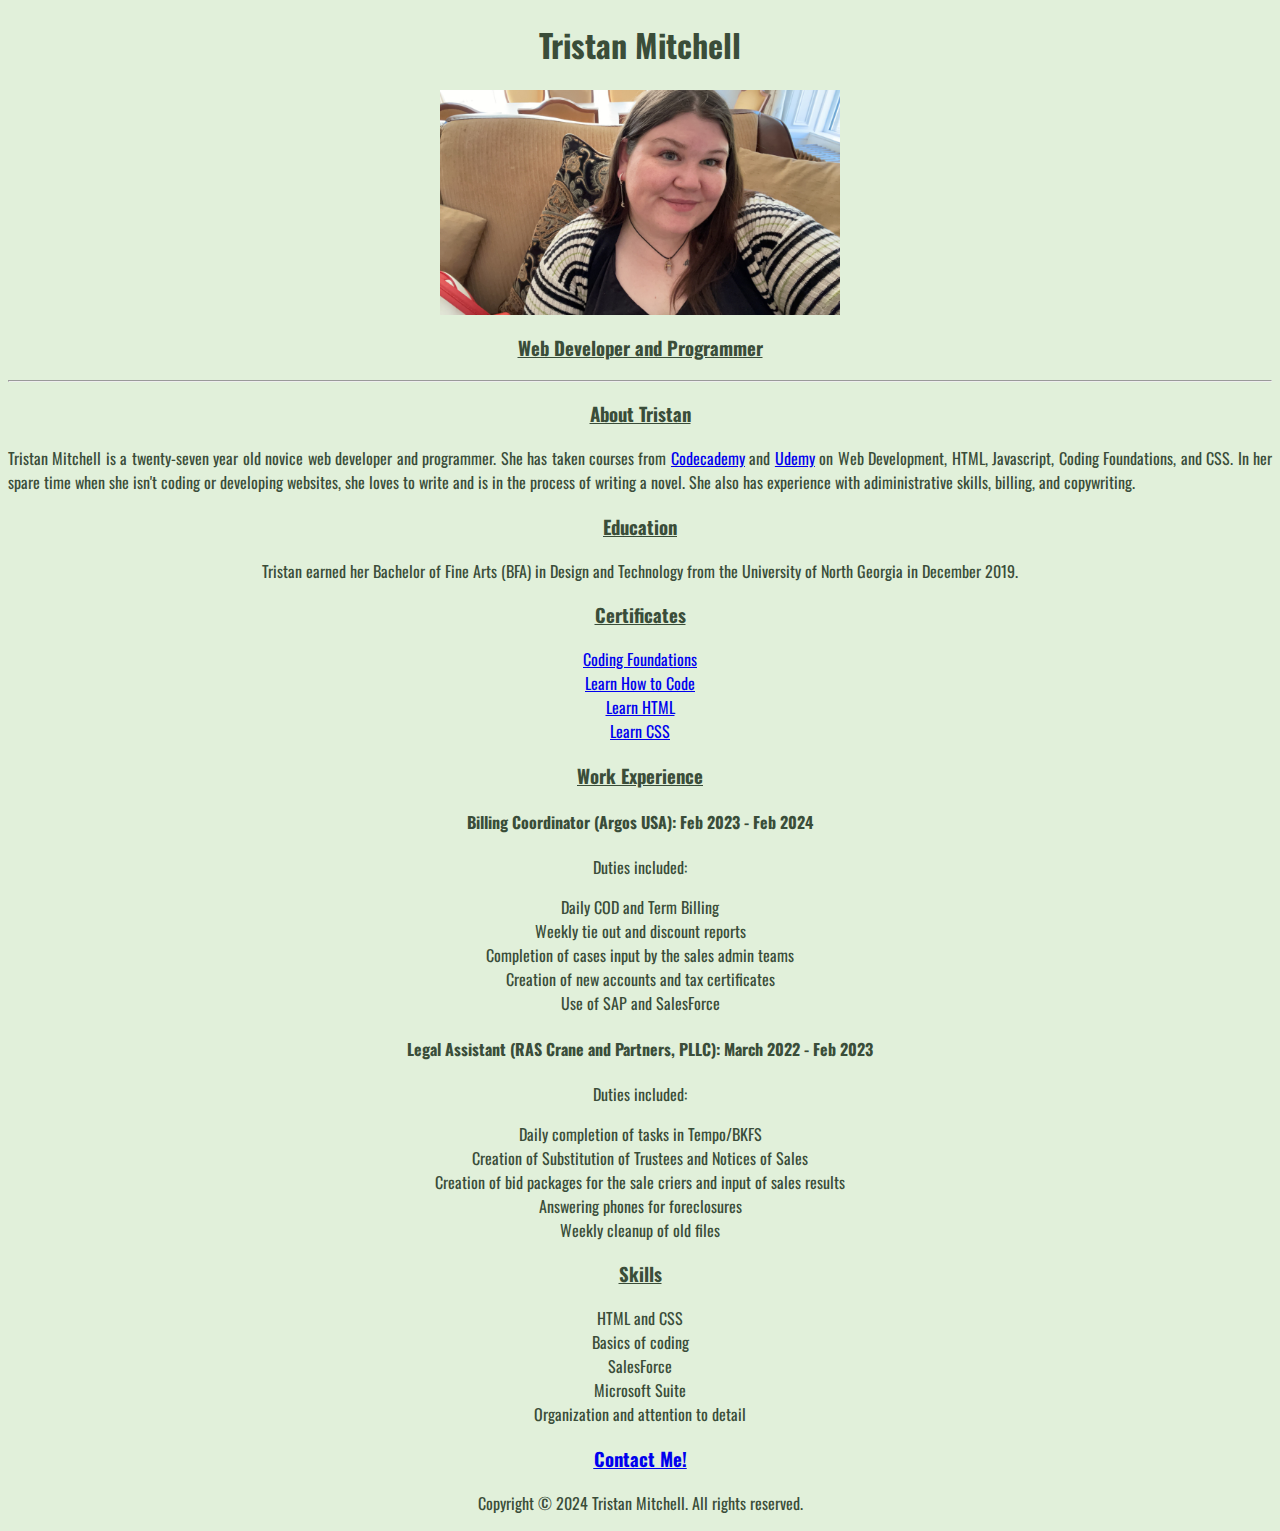
<file: index.html>
<!DOCTYPE html>
<html lang="en">
    <head>
        <title>My Resume</title>
        <link href="./style.css" rel="stylesheet">
        <link href="https://fonts.googleapis.com/css2?family=Oswald:wght@200..700&display=swap" rel="stylesheet">
    </head>
    <body>
        <h1 class="name">Tristan Mitchell</h1>
        <img src="./images/IMG_4194.JPG" alt="photo of Tristan Mitchell" width="400">
        <h3 id="career-title" class="career title">Web Developer and Programmer</h3>
        <hr>

        <h3 class="about-tristan">About Tristan</h3>
        <p class="about">Tristan Mitchell is a twenty-seven year old novice web developer and programmer. She has taken courses from <a href="https://www.codecademy.com/">Codecademy</a> and <a href="https://www.udemy.com/">Udemy</a> on Web Development, HTML, Javascript, Coding Foundations, and CSS. In her spare time when she isn't coding or developing websites, she loves to write and is in the process of writing a novel. She also has experience with adiministrative skills, billing, and copywriting.</p>

        <h3>Education</h3>
            <p class="education">Tristan earned her Bachelor of Fine Arts (BFA) in Design and Technology from the University of North Georgia in December 2019.</p>
        
        <h3>Certificates</h3>
            <ul class="certificates">
                <li><a href="https://www.codecademy.com/profiles/trismitch/certificates/9a5bb1fc45b4281af1fffec93b0aaf05">Coding Foundations</a></li>
                <li><a href="https://www.codecademy.com/profiles/trismitch/certificates/11a686a7fd57b8c214f7f92749388d42">Learn How to Code</a></li>
                <li><a href="https://www.codecademy.com/profiles/trismitch/certificates/9eb0741e5ebef1f9f58a53bfac67d3a7">Learn HTML</a></li>
                <li><a href="https://www.codecademy.com/profiles/trismitch/certificates/9a5bb1fc45b4281af1fffec93b0aaf05">Learn CSS</a></li>
            </ul>
        
            <h3 class="work-experience">Work Experience</h3>
            <h4 class="job">Billing Coordinator (Argos USA): Feb 2023 - Feb 2024</h4>
                <p class="duties">Duties included:
                    <ul>
                        <li>Daily COD and Term Billing</li>
                        <li>Weekly tie out and discount reports</li>
                        <li>Completion of cases input by the sales admin teams</li>
                        <li>Creation of new accounts and tax certificates</li>
                        <li>Use of SAP and SalesForce</li>
                    </ul>
                </p>
            <h4 class="job">Legal Assistant (RAS Crane and Partners, PLLC): March 2022 - Feb 2023</h4>
                <p class="duties">Duties included:
                    <ul>
                        <li>Daily completion of tasks in Tempo/BKFS</li>
                        <li>Creation of Substitution of Trustees and Notices of Sales</li>
                        <li>Creation of bid packages for the sale criers and input of sales results</li>
                        <li>Answering phones for foreclosures</li>
                        <li>Weekly cleanup of old files</li>
                    </ul>
                </p>
            
            <h3 class="skillset">Skills</h3>
                <ul class="skills">
                    <li>HTML and CSS</li>
                    <li>Basics of coding</li>
                    <li>SalesForce</li>
                    <li>Microsoft Suite</li>
                    <li>Organization and attention to detail</li>
                </ul>
            <h3><a href="contact.html">Contact Me!</a></h3>
    </body>
    <footer class="footer">
        <p class="footer">Copyright © 2024 Tristan Mitchell. All rights reserved.</p>
    </footer>
</html>
</file>
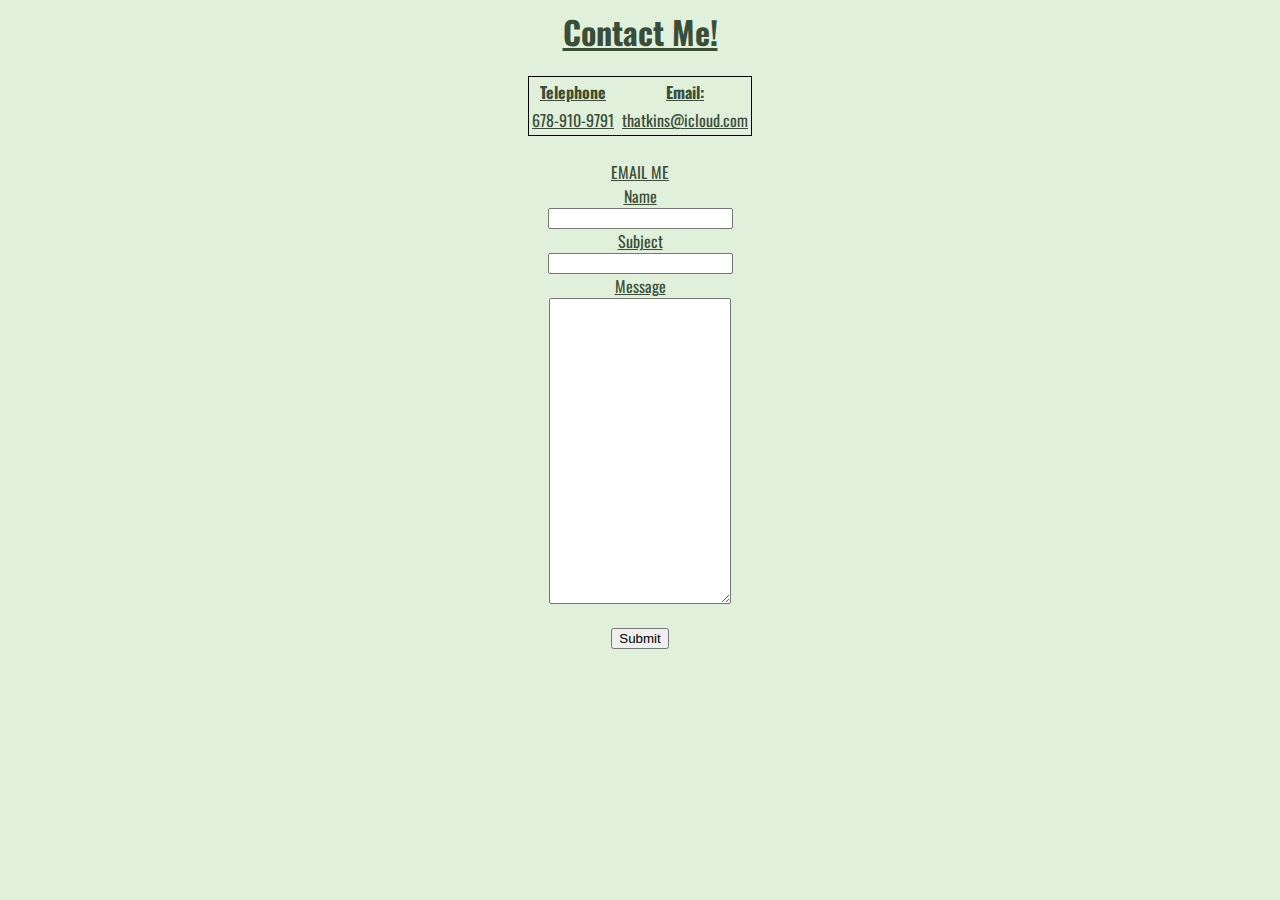
<file: contact.html>
<link href="./style.css" rel="stylesheet">

<body class="contact-body">
    
    <h1 class="contact">Contact Me!</h1>
    <table>
        <thead>
            <tr>
                <th>Telephone</th>
                <th></th>
                <th>Email:</th>
            </tr>
        </thead>
        <tbody>
            <tr>
                <td>678-910-9791</td>
                <td></td>
                <td>thatkins@icloud.com</td>
            </tr>
        </tbody>
    </table>
    <br>
    <form action="mailto:thatkins@icloud.com">
        <label for="email">EMAIL ME</label>
        <br>
        <label for="Name:">Name</label>
        <br>
            <input type="text" name="text-field">
        <br>
        <label for="Reason for Contact">Subject</label>
        <br>
            <input type="text" name="text-field-2">
        <br>
        <label for="Message">Message</label>
        <br>
        <textarea id="email message" rows="20">
        </textarea>
        <br>
        <br>
        <input type="submit" value="Submit">
    </form>
</body>
</file>
<file: style.css>
@font-face {
    font-family: 'Oswald';
    src: url('./Oswald-VariableFont_wght.ttf') format('truetype');
}

body {
    background-color:#E1F0DA;
    background-image: url('https://i.pinimg.com/736x/c7/fc/69/c7fc695a5150a4260f8717f8a1b185c1.jpg');
}

img {
    display: block;
    margin-left: auto;
    margin-right: auto;
}

h3 {
    font-family: Oswald;
    color: #3A4D39;
    text-align: center;
    text-decoration: underline;
}

h4 {
    font-family: Oswald;
    color: #3A4D39;
    text-align: center;
}

ul {
    font-family: Oswald;
    color: #3A4D39;
    text-align: center;
    margin: 0;
    padding: 0;
}

p {
    font-family: Oswald;
    text-align: center;
    color: #3A4D39;
}

table {
    border: 1px solid black;
    margin-left: auto;
    margin-right: auto;
}

.name {
    font-family: Oswald;
    color: #3A4D39;
    text-align: center;
}

.about {
    font-family: Oswald;
    text-align: justify;
    color: #3A4D39;
}

.footer {
    text-align: center;
    color: #3A4D39;
}
.contact-body {
    font-family: Oswald;
    text-align: center;
    color: #3A4D39;
    text-decoration: underline;
}

#career-title {
    font-family: Oswald;
    text-align: center;
    color: #3A4D39;
}
</file>
